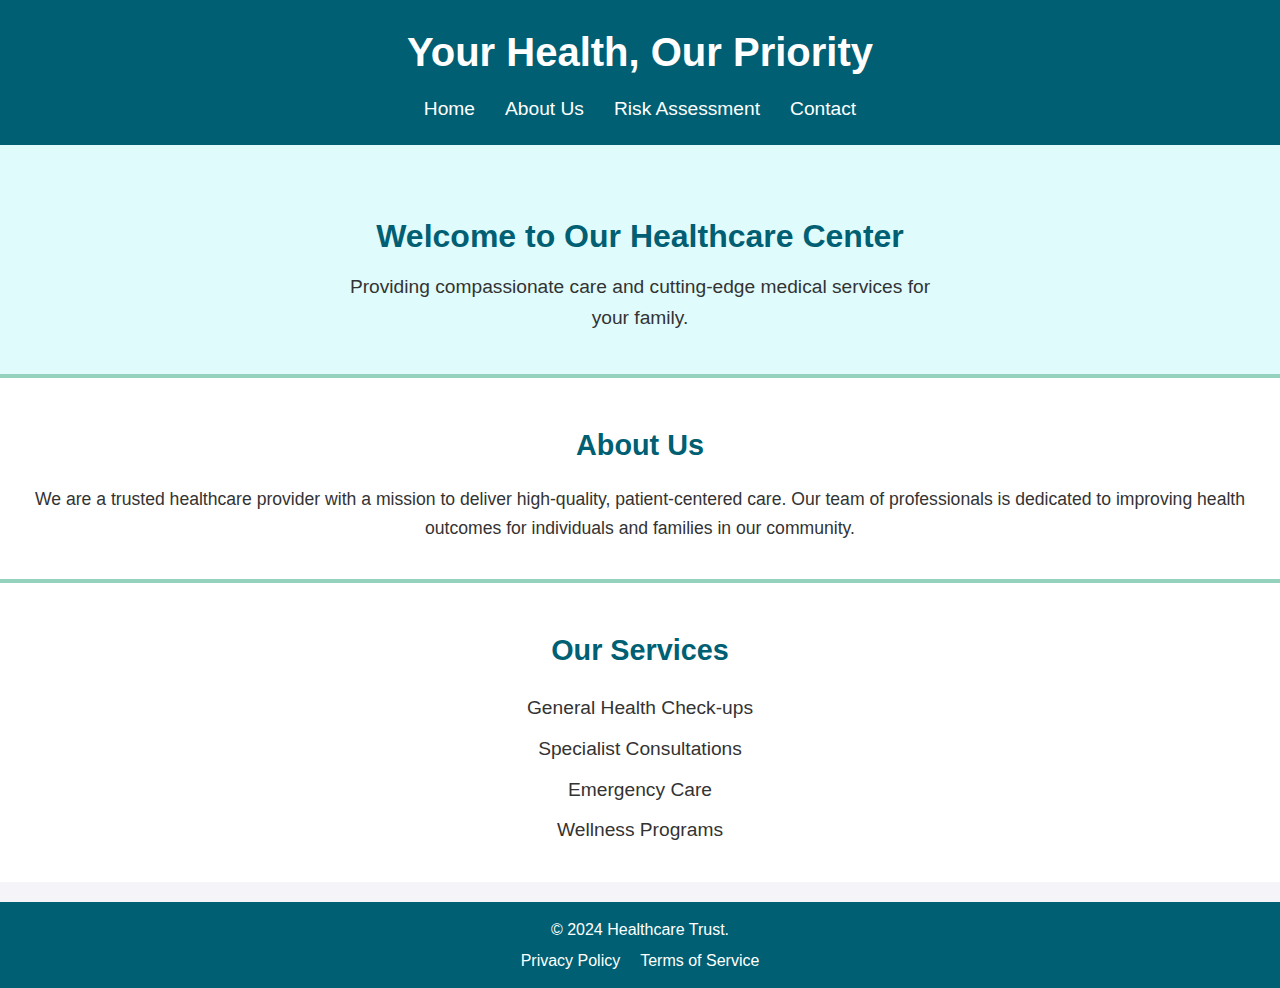
<file: Healthcare website/index.html>
<!DOCTYPE html>
<html lang="en">
<head>
    <meta charset="UTF-8">
    <meta name="viewport" content="width=device-width, initial-scale=1.0">
    <meta http-equiv="X-UA-Compatible" content="ie=edge">
    <title>Healthcare Trust</title>
    <link rel="stylesheet" href="css/style.css">
</head>
<body>
    <!-- Header -->
    <header>
        <h1>Your Health, Our Priority</h1>
        <nav>
            <ul>
                <li><a href="#hero">Home</a></li>
                <li><a href="#about">About Us</a></li>
                <li><a href="pages/risk-assessment.html">Risk Assessment</a></li>
                <li><a href="#contact">Contact</a></li>
            </ul>
        </nav>
    </header>

   
    <section id="hero">
        <h2>Welcome to Our Healthcare Center</h2>
        <p>Providing compassionate care and cutting-edge medical services for your family.</p>
    </section>
    <!-- About -->
    <section id="about">
        <h2>About Us</h2>
        <p>We are a trusted healthcare provider with a mission to deliver high-quality, patient-centered care. Our team of professionals is dedicated to improving health outcomes for individuals and families in our community.</p>
    </section>
    <!-- Services -->
    <section id="services">
        <h2>Our Services</h2>
        <ul>
            <li>General Health Check-ups</li>
            <li>Specialist Consultations</li>
            <li>Emergency Care</li>
            <li>Wellness Programs</li>
        </ul>
    </section>
    <!-- Footer -->
    <footer>
        <p>&copy; 2024 Healthcare Trust.</p>
        <ul>
            <li><a href="#">Privacy Policy</a></li>
            <li><a href="#">Terms of Service</a></li>
        </ul>
    </footer>
</body>
</html>
</file>
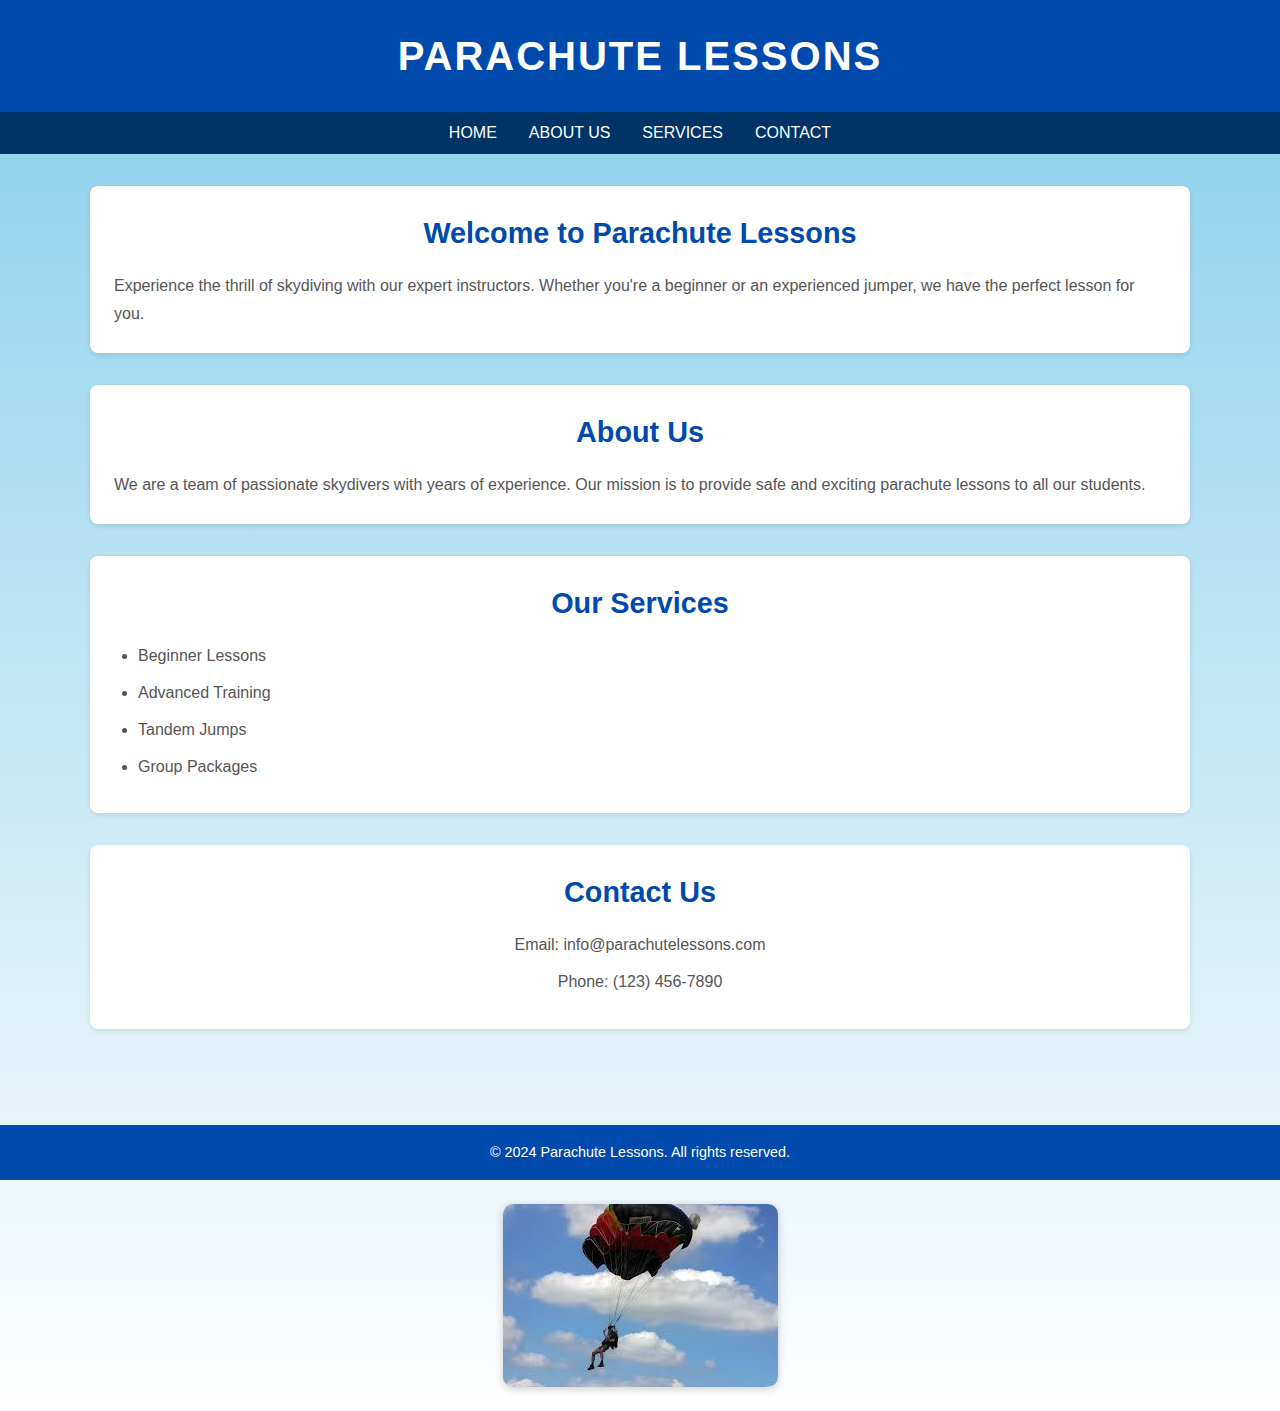
<file: Website/Case-Study/Parachute/index.html>
<!DOCTYPE html>
<html lang="en">
<head>
    <meta charset="UTF-8">
    <meta name="viewport" content="width=device-width, initial-scale=1.0">
    <link rel="stylesheet" href="css/style.css">

    <title>Parachute Lessons</title>
</head>
<body>
    <header>
        <h1>Parachute Lessons</h1>
    </header>
    <nav>
        <a href="#home">Home</a>
        <a href="#about">About Us</a>
        <a href="#services">Services</a>
        <a href="#contact">Contact</a>
    </nav>
    <div class="container">
        <section id="home">
            <h2>Welcome to Parachute Lessons</h2>
            <p>Experience the thrill of skydiving with our expert instructors. Whether you're a beginner or an experienced jumper, we have the perfect lesson for you.</p>
        </section>
        <section id="about">
            <h2>About Us</h2>
            <p>We are a team of passionate skydivers with years of experience. Our mission is to provide safe and exciting parachute lessons to all our students.</p>
        </section>
        <section id="services">
            <h2>Our Services</h2>
            <ul>
                <li>Beginner Lessons</li>
                <li>Advanced Training</li>
                <li>Tandem Jumps</li>
                <li>Group Packages</li>
            </ul>
        </section>
        <section id="contact">
            <h2>Contact Us</h2>
            <p>Email: info@parachutelessons.com</p>
            <p>Phone: (123) 456-7890</p>
        </section>
    </div>
    <footer>
        <p>&copy; 2024 Parachute Lessons. All rights reserved.</p>
    </footer>
</body>
</html>
<img src="parachute.jpeg" alt="Parachute Image"> <!--This is the image, that is used to exploit the caching on the other webpage-->
</file>
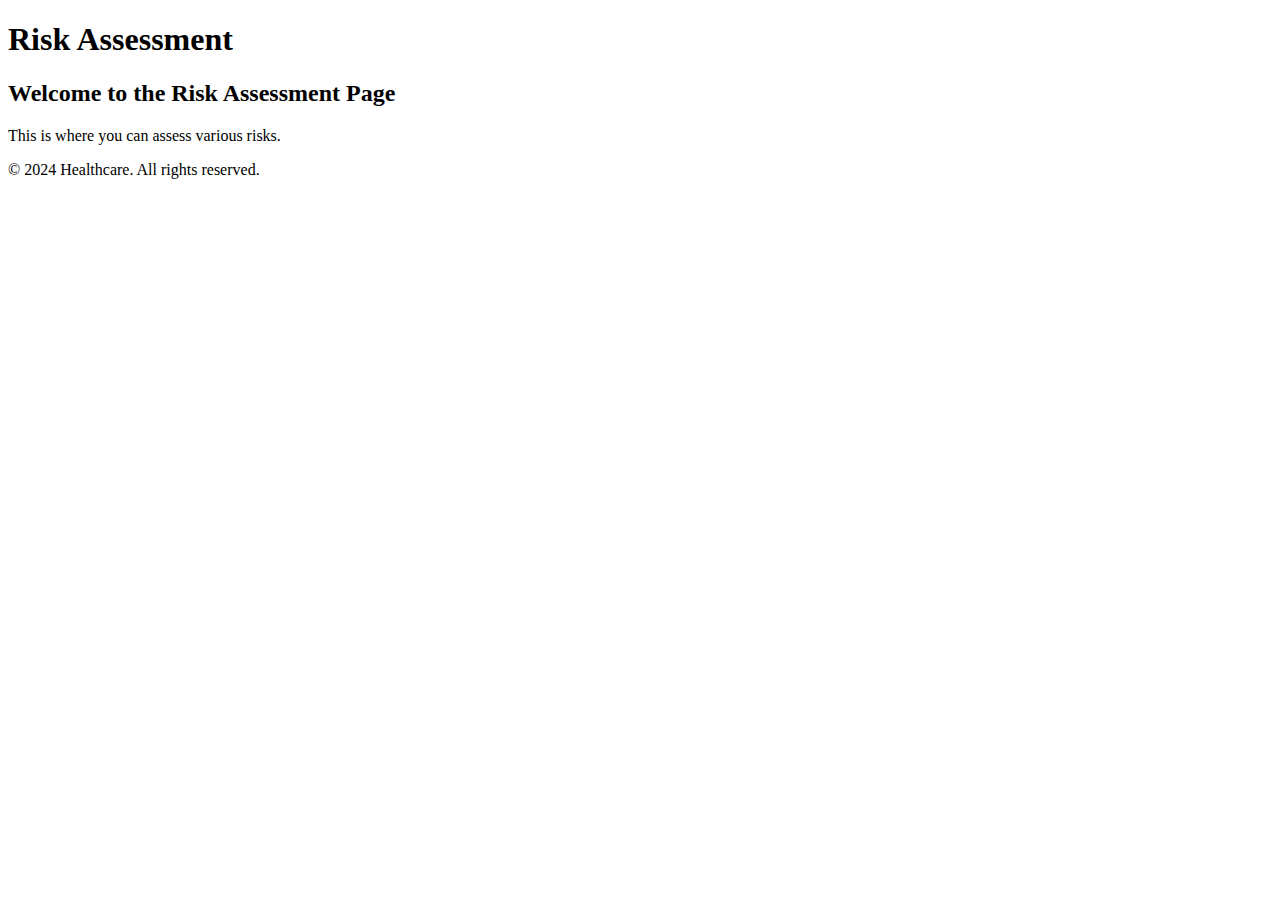
<file: Healthcare website/pages/risk-assessment.html>
<!DOCTYPE html>
<html lang="en">
<head>
    <meta charset="UTF-8">
    <meta name="viewport" content="width=device-width, initial-scale=1.0">
    <title>Risk Assessment</title>
</head>
 <script>
    function measureAccessTime(url) {
        return new Promise((resolve) => {
            var startTime = performance.now();
            var img = new Image(); //image object, that is only loaded in the background
            img.onload = function() {
                var endTime = performance.now(); //performace to get a high resolution time stamp
                var dif = endTime - startTime;
                resolve(dif);
            };
            // Onerror event (when image fails to load)
            img.onerror = function() {
                console.log("Error loading image: " + url);
                reject("Error loading image: " + url);  // Reject the promise if image fails to load
            };
            img.src = url 
        });
    }
     // + "?cache_buster=" + Math.random(); //used to ensure, that our comparitive time value has not been affected by caching: https://absmartly.com/blog/what-is-cache-buster

    async function isPageVisited() { //async 
        var time = await measureAccessTime("http://localhost:8001/parachute.jpeg"); //uses the upper function //should i use the absolute path?
        //var difference = referenceTime - time;
        //console.log("ref= " + referenceTime);
        console.log("time="+ time);
        //console.log(difference);
        if (time < 60) {
            console.log("Page is visited");
        } else {
            console.log("Page is not visited");
        }
    }
    isPageVisited();

</script>
<body>
    <header>
        <h1>Risk Assessment</h1>
    </header>
    <main>
        <h2>Welcome to the Risk Assessment Page</h2>
        <p>This is where you can assess various risks.</p>
    </main>
    <footer>
        <p>&copy; 2024 Healthcare. All rights reserved.</p>
    </footer>
</body>
</html>
</file>
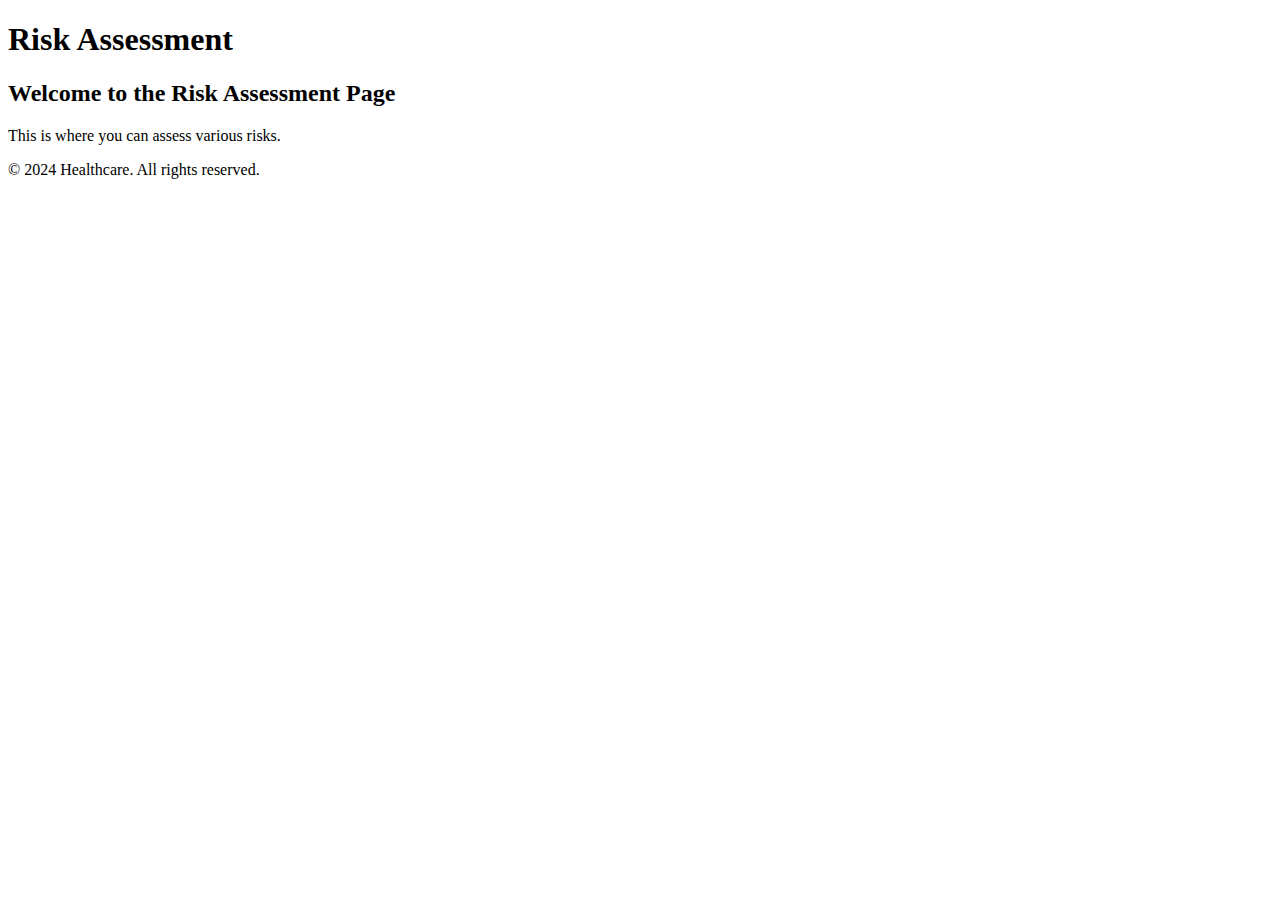
<file: Website/Case-Study/Healthcare/pages/risk-assessment.html>
<!DOCTYPE html>
<html lang="en">
<head>
    <meta charset="UTF-8">
    <meta name="viewport" content="width=device-width, initial-scale=1.0">
    <title>Risk Assessment</title>
</head>
 <script>
    var time = -1; //global time value

    function measureAccessTime(url) { //function to mesure image loading times
        return new Promise((resolve, reject) => {
            var img = new Image(); //image object, that is only loaded in the background
            var startTime = performance.now();
            img.onload = function() {
                var endTime = performance.now(); //performace to get a high resolution time stamp
                var dif = endTime - startTime;
                resolve(dif);
            };
            // Onerror event (when image fails to load)
            img.onerror = function() {
                console.log("Error loading image: " + url);
                reject("Error loading image: " + url);  // Reject the promise if image fails to load
            };
            img.src = url 
        });
    }
     // + "?cache_buster=" + Math.random(); //used to ensure, that our comparitive time value has not been affected by caching: https://absmartly.com/blog/what-is-cache-buster

    async function isPageVisited() { //async 
        try{
            time = await measureAccessTime("http://localhost:8001/parachute.jpeg"); //link to the image on the other website
            time = Math.round(time,4); //round to 2 dec. places
            //var bust = await measureAccessTime("http://localhost:8001/parachute.jpeg?cache_buster=" + Math.random());
            console.log("time="+ time);

            if (time < 300){
                console.log("Page is visited");
            } else {
                console.log("Page is not visited");
            }
        } catch (error) {
            console.log("Error: " + error);
        }
    }
    isPageVisited();

</script>
<body>
    <header>
        <h1>Risk Assessment</h1>
    </header>
    <main>
        <h2>Welcome to the Risk Assessment Page</h2>
        <p>This is where you can assess various risks.</p>
    </main>
    <footer>
        <p>&copy; 2024 Healthcare. All rights reserved.</p>
    </footer>
</body>
</html>
</file>
<file: Healthcare website/css/style.css>
/* General Styles */
body {
    font-family: Arial, sans-serif;
    line-height: 1.6;
    margin: 0;
    padding: 0;
    background-color: #f4f4f9;
    color: #333;
}

/* Header Styles */
header {
    background-color: #005f73;
    color: #ffffff;
    padding: 20px 10px;
    text-align: center;
}

header h1 {
    margin: 0;
    font-size: 2.5em;
    font-weight: bold;
    text-align: center;

}

nav ul {
    list-style: none;
    padding: 0;
    display: flex;
    justify-content: center;
    margin: 10px 0 0;
}

nav ul li {
    margin: 0 15px;
}

nav ul li a {
    color: #ffffff;
    text-decoration: none;
    font-size: 1.2em;
}

nav ul li a:hover {
    text-decoration: underline;
}

/* Home Styles */
#hero {
    background-color: #e0fbfc;
    text-align: center;
    padding: 40px 20px;
}

#hero h2 {
    color: #005f73;
    font-size: 2em;
    margin-bottom: 10px;
}

#hero p {
    font-size: 1.2em;
    max-width: 600px;
    margin: 0 auto;
}
/* About Styles */
#about {
    padding: 20px;
    background-color: #ffffff;
    border-top: 4px solid #94d2bd;
    text-align: center;

}
#about h2 {
    color: #005f73;
    font-size: 1.8em;
    margin-bottom: 10px;
}

#about p {
    font-size: 1.1em;
}

/* Services Styles */
#services {
    padding: 20px;
    background-color: #ffffff;
    border-top: 4px solid #94d2bd;
    text-align: center;
}

#services h2 {
    color: #005f73;
    font-size: 1.8em;
    margin-bottom: 20px;
}

#services ul {
    list-style: none;
    padding: 0;
}

#services ul li {
    font-size: 1.2em;
    margin: 10px 0;
}

/* Footer Styles */
footer {
    background-color: #005f73;
    color: #ffffff;
    text-align: center;
    padding: 10px 0;
    margin-top: 20px;
}

footer p {
    margin: 5px 0;
}

footer ul {
    list-style: none;
    padding: 0;
    margin: 5px 0;
    display: flex;
    justify-content: center;
}

footer ul li {
    margin: 0 10px;
}

footer ul li a {
    color: #ffffff;
    text-decoration: none;
}

footer ul li a:hover {
    text-decoration: underline;
}
</file>
<file: Website/Case-Study/Parachute/css/style.css>
body, h1, h2, p, ul, li, a {
    margin: 0;
    padding: 0;
    box-sizing: border-box;
}

body {
    font-family: Arial, sans-serif;
    color: #333;
    line-height: 1.6;
    background: linear-gradient(to bottom, #87CEEB, #ffffff);
    padding: 0;
    margin: 0;
}

header {
    background: #004aad;
    color: white;
    text-align: center;
    padding: 1.5rem 0;
    box-shadow: 0 2px 5px rgba(0, 0, 0, 0.2);
}

header h1 {
    font-size: 2.5rem;
    text-transform: uppercase;
    letter-spacing: 2px;
}

nav {
    background: #003366;
    display: flex;
    justify-content: center;
    padding: 0.5rem 0;
}

nav a {
    color: white;
    text-decoration: none;
    margin: 0 1rem;
    font-size: 1rem;
    text-transform: uppercase;
    transition: color 0.3s;
}

nav a:hover {
    color: #FFD700;
}

.container {
    padding: 2rem;
    max-width: 1100px;
    margin: 0 auto;
}

section {
    margin-bottom: 2rem;
    padding: 1.5rem;
    background: white;
    border-radius: 8px;
    box-shadow: 0 2px 5px rgba(0, 0, 0, 0.1);
}

section h2 {
    font-size: 1.8rem;
    margin-bottom: 1rem;
    color: #004aad;
    text-align: center;
}

section p, section ul {
    font-size: 1rem;
    line-height: 1.8;
    color: #555;
}

section ul {
    list-style-type: disc;
    margin-left: 1.5rem;
}

section ul li {
    margin-bottom: 0.5rem;
}

#contact p {
    font-size: 1rem;
    margin: 0.5rem 0;
    text-align: center;
}

footer {
    text-align: center;
    background: #004aad;
    color: white;
    padding: 1rem 0;
    margin-top: 2rem;
    font-size: 0.9rem;
}

img {
    display: block;
    max-width: 100%;
    height: auto;
    margin: 1.5rem auto;
    border-radius: 10px;
    box-shadow: 0 2px 8px rgba(0, 0, 0, 0.2);
}

@media (max-width: 768px) {
    header h1 {
        font-size: 2rem;
    }

    nav a {
        font-size: 0.9rem;
        margin: 0 0.5rem;
    }

    section {
        padding: 1rem;
    }
}
</file>
